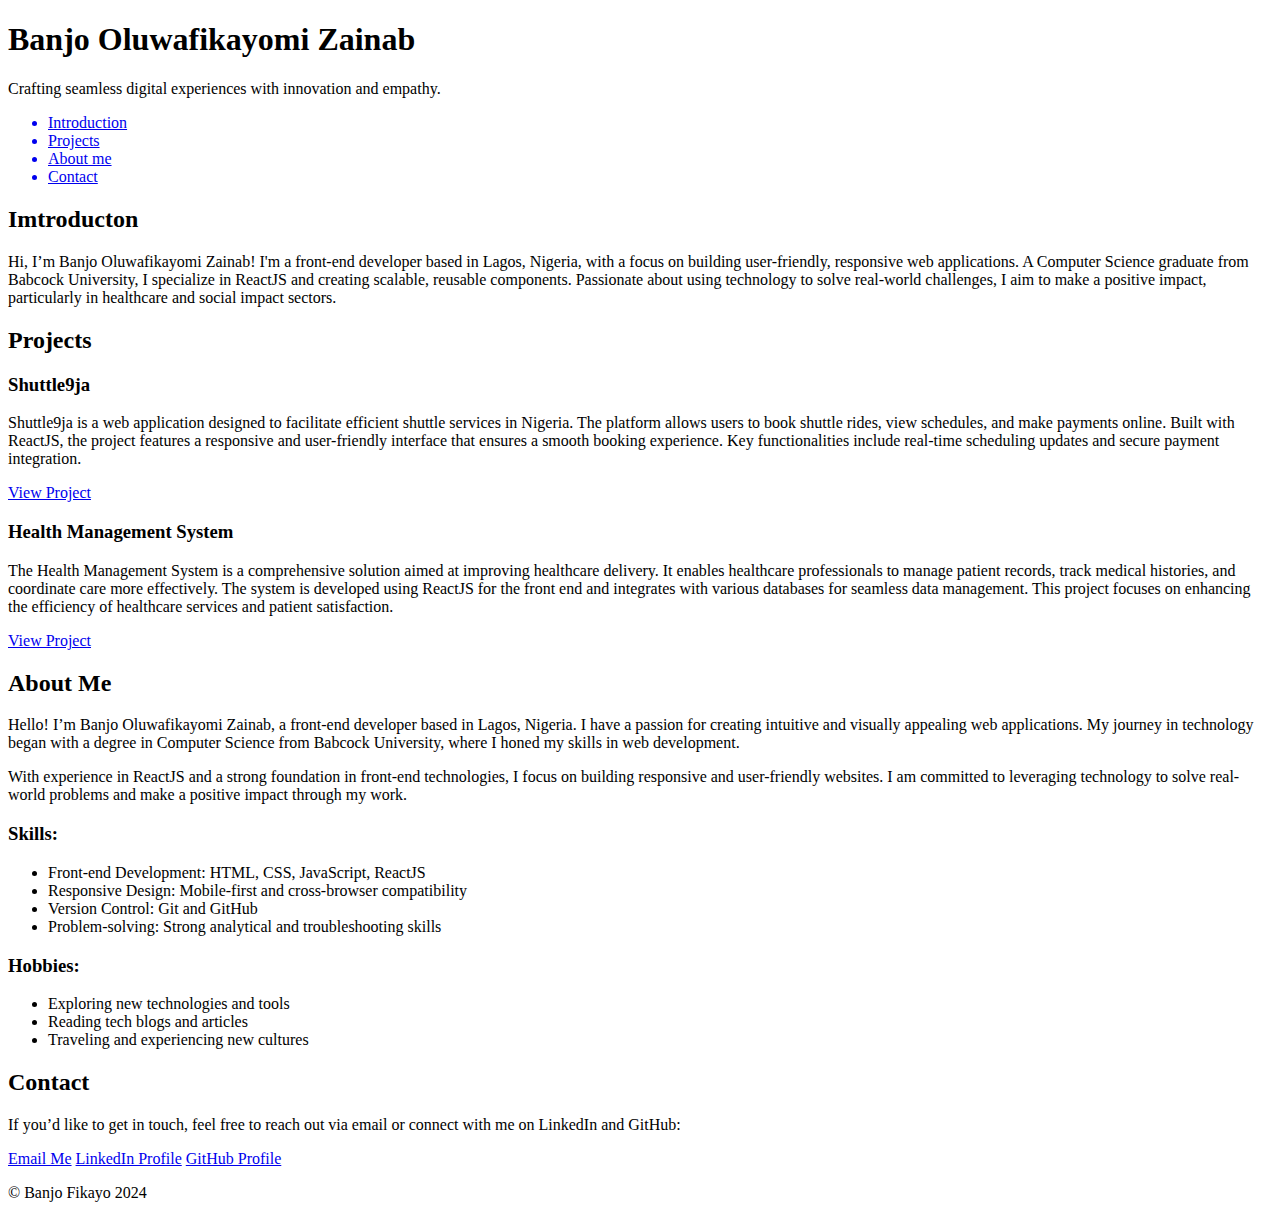
<file: portfolio/index.html>
<!DOCTYPE html>
<html lang="en">
  <head>
    <meta charset="utf-8" />
    <meta http-equiv="X-UA-Compatible" content="IE=edge" />
    <meta name="viewport" content="width=device-width, initial-scale=1.0" />
    <title>Banjo Fikayo - Personal Portfolio</title>
  </head>
  <body>
    <header>
      <h1>Banjo Oluwafikayomi Zainab</h1>
      <p>Crafting seamless digital experiences with innovation and empathy.</p>
    </header>
    <nav>
      <ul>
        <a href="#introduction"><li>Introduction</li></a>
        <a href="#projects"> <li>Projects</li></a>
        <a href="#about"><li>About me</li></a>
        <a href="#contact"> <li>Contact</li></a>
      </ul>
    </nav>
    <section id="introduction">
      <h2>Imtroducton</h2>
      <p>
        Hi, I’m Banjo Oluwafikayomi Zainab! I'm a front-end developer based in
        Lagos, Nigeria, with a focus on building user-friendly, responsive web
        applications. A Computer Science graduate from Babcock University, I
        specialize in ReactJS and creating scalable, reusable components.
        Passionate about using technology to solve real-world challenges, I aim
        to make a positive impact, particularly in healthcare and social impact
        sectors.
      </p>
    </section>
    <section id="projects">
      <h2>Projects</h2>
      <article class="project">
        <h3>Shuttle9ja</h3>
        <p>
          Shuttle9ja is a web application designed to facilitate efficient
          shuttle services in Nigeria. The platform allows users to book shuttle
          rides, view schedules, and make payments online. Built with ReactJS,
          the project features a responsive and user-friendly interface that
          ensures a smooth booking experience. Key functionalities include
          real-time scheduling updates and secure payment integration.
        </p>
        <a href="https://link-to-shuttle9ja.com" target="_blank"
          >View Project</a
        >
      </article>

      <!-- Health Management System -->
      <article class="project">
        <h3>Health Management System</h3>
        <p>
          The Health Management System is a comprehensive solution aimed at
          improving healthcare delivery. It enables healthcare professionals to
          manage patient records, track medical histories, and coordinate care
          more effectively. The system is developed using ReactJS for the front
          end and integrates with various databases for seamless data
          management. This project focuses on enhancing the efficiency of
          healthcare services and patient satisfaction.
        </p>
        <a href="https://link-to-health-management-system.com" target="_blank"
          >View Project</a
        >
      </article>
    </section>
    <section id="about">
      <h2>About Me</h2>
      <p>
        Hello! I’m Banjo Oluwafikayomi Zainab, a front-end developer based in
        Lagos, Nigeria. I have a passion for creating intuitive and visually
        appealing web applications. My journey in technology began with a degree
        in Computer Science from Babcock University, where I honed my skills in
        web development.
      </p>

      <p>
        With experience in ReactJS and a strong foundation in front-end
        technologies, I focus on building responsive and user-friendly websites.
        I am committed to leveraging technology to solve real-world problems and
        make a positive impact through my work.
      </p>

      <h3>Skills:</h3>
      <ul>
        <li>Front-end Development: HTML, CSS, JavaScript, ReactJS</li>
        <li>Responsive Design: Mobile-first and cross-browser compatibility</li>
        <li>Version Control: Git and GitHub</li>
        <li>Problem-solving: Strong analytical and troubleshooting skills</li>
      </ul>

      <h3>Hobbies:</h3>
      <ul>
        <li>Exploring new technologies and tools</li>
        <li>Reading tech blogs and articles</li>
        <li>Traveling and experiencing new cultures</li>
      </ul>
    </section>
    <section id="contact">
      <h2>Contact</h2>
      <p>
        If you’d like to get in touch, feel free to reach out via email or
        connect with me on LinkedIn and GitHub:
      </p>
      <a href="mailto:banjofikayo@gmail.com">Email Me</a>
      <a href="www.linkedin.com/in/oluwafikayomi-banjo/" target="_blank"
        >LinkedIn Profile</a
      >
      <a href="https://github.com/bozpup" target="_blank">GitHub Profile</a>
    </section>
    <footer><p>&copy; Banjo Fikayo 2024</p></footer>
  </body>
</html>
</file>
